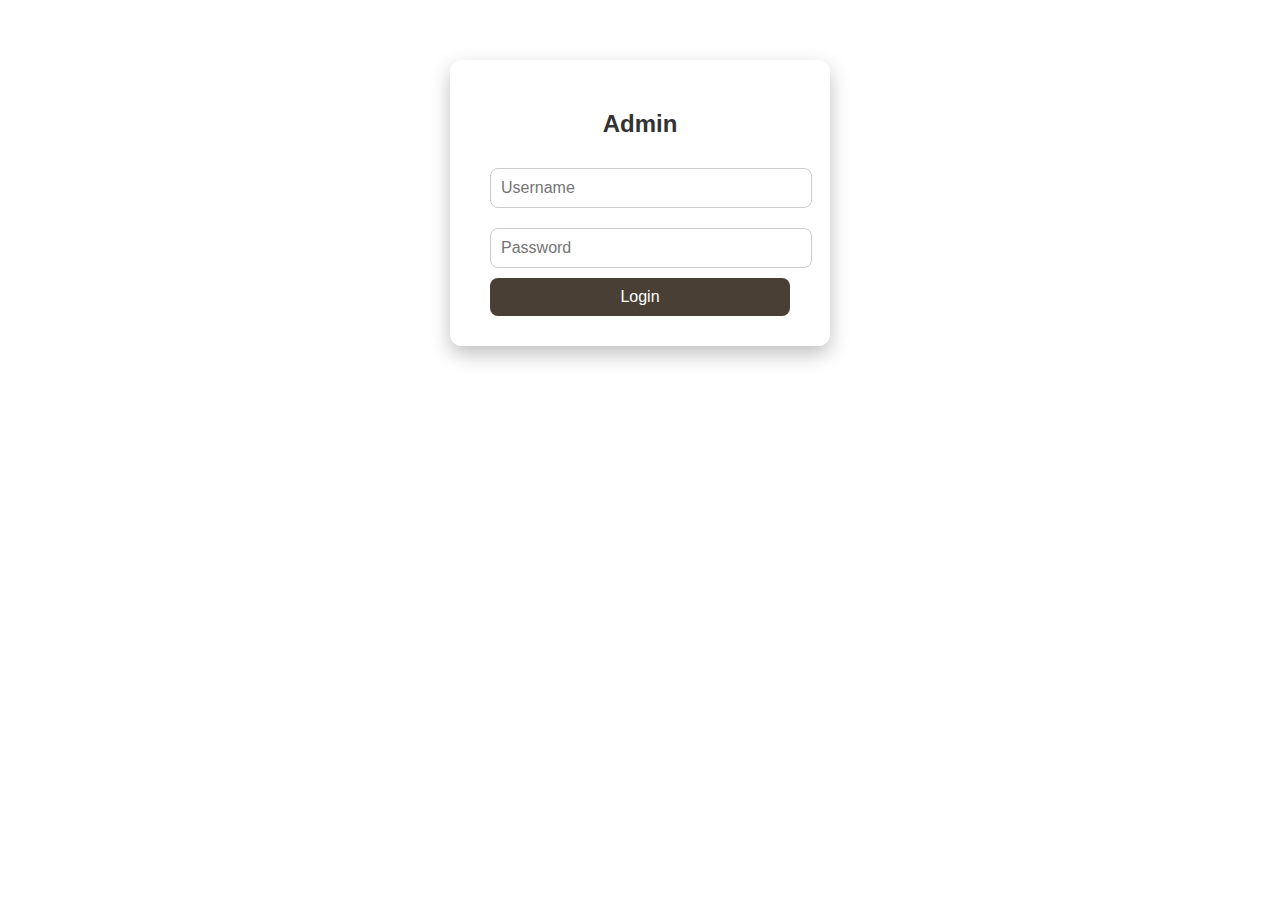
<file: database.html>
<!DOCTYPE html>
<html lang="en">
<head>
  <meta charset="UTF-8">
  <title>Admin Login + Table View</title>
  <style>
    body {
      margin: 0;
      padding: 0;
      font-family: 'Segoe UI', Tahoma, Geneva, Verdana, sans-serif;
      background: url('https://www.narconon.org/FURL/imagecache/cropfit@w=710/blob/images/articles/b/9/b9a23d72-8196-11e9-8472-42010a800095/doctor-giving-different-drugs.jpg') no-repeat center center fixed;
      background-size: cover;
      display: flex;
      flex-direction: column;
      align-items: center;
      height: 100vh;
    }

    .login-container {
      background-color: rgba(255, 255, 255, 0.95);
      padding: 30px 40px;
      border-radius: 12px;
      box-shadow: 0 8px 20px rgba(0, 0, 0, 0.25);
      text-align: center;
      width: 300px;
      margin-top: 60px;
    }

    h2 {
      margin-bottom: 20px;
      color: #333;
    }

    input[type="text"],
    input[type="password"] {
      width: 100%;
      padding: 10px;
      margin: 10px 0;
      border-radius: 8px;
      border: 1px solid #ccc;
      font-size: 16px;
    }

    button {
      width: 100%;
      padding: 10px;
      background-color: #4a3f35;
      color: white;
      border: none;
      border-radius: 8px;
      font-size: 16px;
      cursor: pointer;
      transition: background-color 0.3s;
    }

    button:hover {
      background-color: #6b4f3f;
    }

    table {
      margin-top: 40px;
      width: 90%;
      max-width: 900px;
      background-color: white;
      border-collapse: collapse;
      box-shadow: 0 8px 20px rgba(0, 0, 0, 0.15);
    }

    th, td {
      padding: 12px 15px;
      border: 1px solid #ddd;
      text-align: center;
    }

    th {
      background-color: #4a3f35;
      color: white;
    }

    td {
      background-color: #f9f9f9;
    }
  </style>
</head>
<body>

  <div class="login-container">
    <h2>Admin</h2>
    <form onsubmit="return login()">
      <input type="text" id="adminUser" placeholder="Username" required>
      <input type="password" id="adminPass" placeholder="Password" required>
      <button type="submit">Login</button>
    </form>
  </div>

  <table id="user-table" style="display: none;">
    <thead>
      <tr>
        <th>ID</th>
        <th>Username</th>
        <th>Email</th>
        <th>Role</th>
        <th>Password</th> <!-- New column -->
      </tr>
    </thead>
    <tbody id="table-body">
      <!-- Rows added by JavaScript -->
    </tbody>
  </table>

  <script>
    const users = [
    { id: 1, username: 'admin', email: 'ritikkumarchaudhary9376@gmail.com', role: 'Admin', password: 'admin123' },
      { id: 2, username: 'ritik', email: 'ritik@example.com', role: 'User', password: 'admin23' },
      { id: 3, username: 'cb', email: 'cb@example.com', role: 'User', password: 'idont' },
      { id: 4, username: 'ram', email: 'ramikkumarchaudhary9376@gmail.com', role: 'user', password: 'ram123' }
    ];
  
    function login() {
      const user = document.getElementById('adminUser').value;
      const pass = document.getElementById('adminPass').value;
  
      // Check if credentials are valid
      if (user === 'ritikkumarchaudhary9376@gmail.com' && pass === 'admin123') {
        document.querySelector('.login-container').style.display = 'none';
        document.getElementById('user-table').style.display = 'table';
        populateTable();
        return false;
      }

      alert('Invalid credentials');
      return false;
    }
  
    function populateTable() {
      const tbody = document.getElementById('table-body');
      tbody.innerHTML = '';
  
      users.forEach(user => {
        const row = `<tr>
          <td>${user.id}</td>
          <td>${user.username}</td>
          <td>${user.email}</td>
          <td>${user.role}</td>
          <td>${user.password}</td> <!-- Display password -->
        </tr>`;
        tbody.innerHTML += row;
      });
    }
  </script>

</body>
</html>
</file>
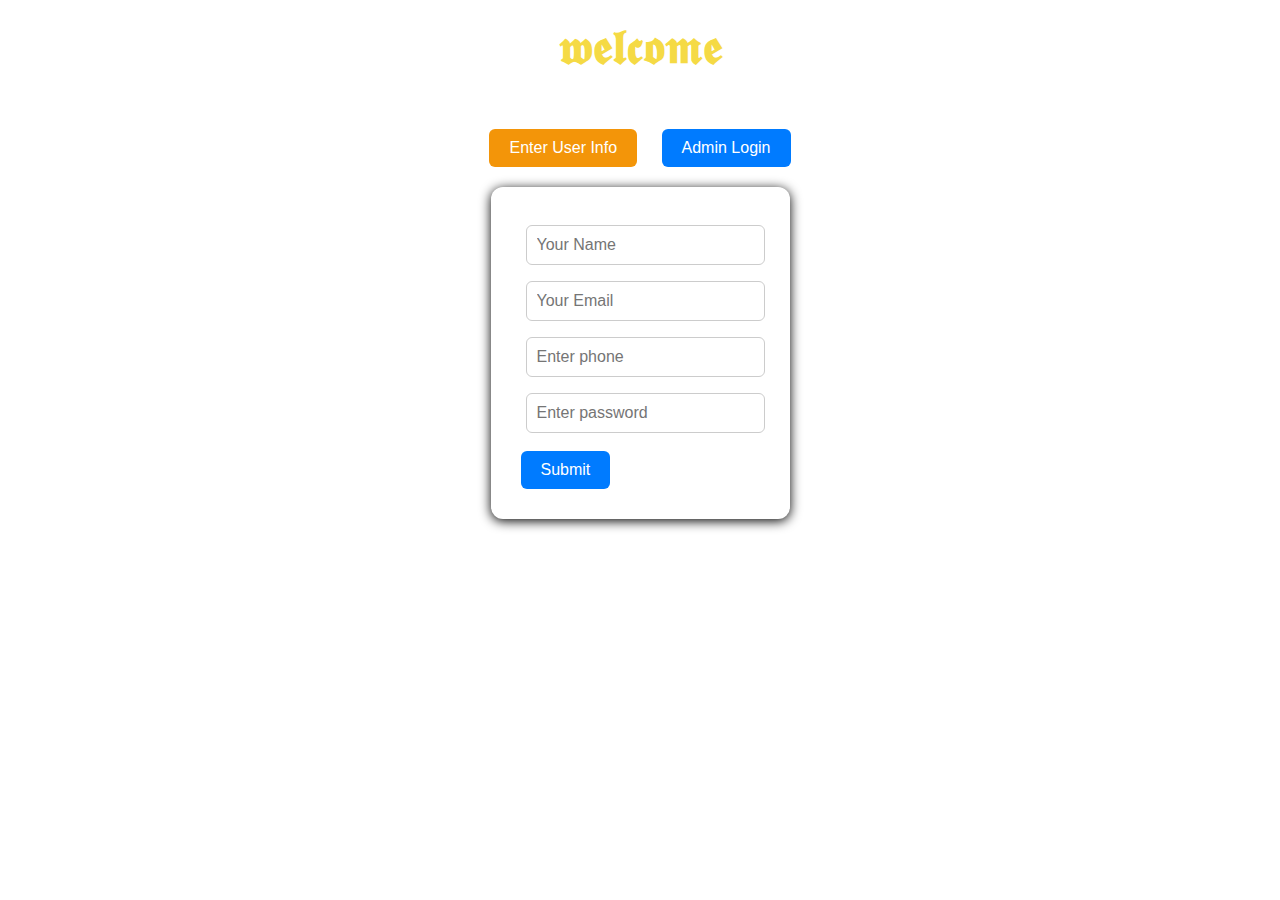
<file: login.html>
<!DOCTYPE html>
<html lang="en">
<head>
  <meta charset="UTF-8">
  <title>Form Portal</title>
  <style>
   body {
  margin: 0;
  padding: 0;
  font-family: 'Segoe UI', Tahoma, Geneva, Verdana, sans-serif;
  background: url('https://www.mua.edu/uploads/sites/10/2023/02/allopathic-medicine.webp?w=1536') no-repeat center center fixed;
  background-size: cover;
  display: flex;
  flex-direction: column;
  align-items: center;
  height: 100vh;
}



    h1 {
      font-family: 'Segoe UI', sans-serif;
      color: #f5da45;
      text-align: center;
      margin-top: 20px;
      font-size: 48px;
    }

    .top-buttons {
      text-align: center;
      margin: 20px 0;
    }

    .top-buttons button {
      padding: 10px 20px;
      margin: 0 10px;
      font-size: 16px;
      background-color: #007bff;
      color: white;
      border: none;
      border-radius: 6px;
      cursor: pointer;
    }

    .top-buttons button.active {
      background-color: #f39509;
    }

    .form-container, .login-container {
      background-color: white;
      padding: 30px;
      border-radius: 12px;
      max-width: 500px;
      margin: 0 auto 20px;
      box-shadow: 0 2px 12px rgba(0, 0, 0, 1.1);
      display: none;
    }

    input {
      padding: 10px;
      margin: 8px 5px;
      font-size: 16px;
      width: calc(100% - 22px);
      border: 1px solid #ccc;
      border-radius: 6px;
    }

    button[type="submit"] {
      padding: 10px 20px;
      margin-top: 10px;
      font-size: 16px;
      background-color: #007bff;
      color: white;
      border: none;
      border-radius: 6px;
      cursor: pointer;
    }

    button[type="submit"]:hover {
      background-color: #0056b3;
    }
  </style>
</head>
<body>
  <h1>𝖜𝖊𝖑𝖈𝖔𝖒𝖊</h1>

  <div class="top-buttons">
    <button id="showUserFormBtn" class="active" onclick="toggleForm('user')">Enter User Info</button>
    <button id="showLoginFormBtn" onclick="toggleForm('login')">Admin Login</button>
  </div>

  <div class="form-container" id="userFormContainer">
    <form id="userForm" onsubmit="handleSubmit(event)">
      <input type="hidden" name="access_key" value="1868f870-ca75-43c1-bccb-0a7269610972">
      <input type="text" name="name" id="name" placeholder="Your Name" required><br>
      <input type="email" name="email" id="email" placeholder="Your Email" required><br>
      <input type="number" name="phone" id="phone" placeholder="Enter phone" required><br>
      <input type="password" name="pass" id="password" placeholder="Enter password" required><br>
      <input type="checkbox" name="botcheck" class="hidden" style="display: none;">
      <button type="submit">Submit</button>
    </form>
  </div>

  <div class="login-container" id="loginFormContainer">
    <form onsubmit="return login()">
      <input type="text" id="adminUser" placeholder="Username" required><br>
      <input type="password" id="adminPass" placeholder="Password" required><br>
      <button type="submit">Login</button>
    </form>
  </div>

  <script>
    function toggleForm(form) {
      const userForm = document.getElementById("userFormContainer");
      const loginForm = document.getElementById("loginFormContainer");
      const btnUser = document.getElementById("showUserFormBtn");
      const btnLogin = document.getElementById("showLoginFormBtn");

      if (form === 'user') {
        userForm.style.display = 'block';
        loginForm.style.display = 'none';
        btnUser.classList.add("active");
        btnLogin.classList.remove("active");
      } else {
        userForm.style.display = 'none';
        loginForm.style.display = 'block';
        btnUser.classList.remove("active");
        btnLogin.classList.add("active");
      }
    }

    window.onload = () => toggleForm('user');

    function handleSubmit(event) {
      event.preventDefault();

      const form = document.getElementById("userForm");
      const formData = new FormData(form);

      fetch("https://api.web3forms.com/submit", {
        method: "POST",
        body: formData,
      })
      .then(response => response.json())
      .then(data => {
        alert("Data submitted successfully!");
        form.reset();
      })
      .catch(error => {
        console.error("Error:", error);
        alert("There was an error submitting the form.");
      });
    }

    const users = [
      { username: 'ritikkumarchaudhary9376@gmail.com', password: 'admin123', redirect: 'database.html' },
      { username: 'ritik', password: 'admin23', redirect: 'user-dashboard.html' },
      { username: 'ram', password: 'admin3', redirect: 'index.html' },
      { username: 'ritikram', password: '1111', redirect: 'index.html' },
      { username: 'cb', password: 'idont', redirect: 'index.html' }
    ];

    function login() {
      const userInput = document.getElementById('adminUser').value.trim();
      const passInput = document.getElementById('adminPass').value;

      const user = users.find(u => u.username === userInput && u.password === passInput);

      if (user) {
        alert("Login successful!");
        window.location.href = user.redirect;
      } else {
        alert('Invalid credentials');
      }

      return false;
    }
  </script>
</body>
</html>
</file>
